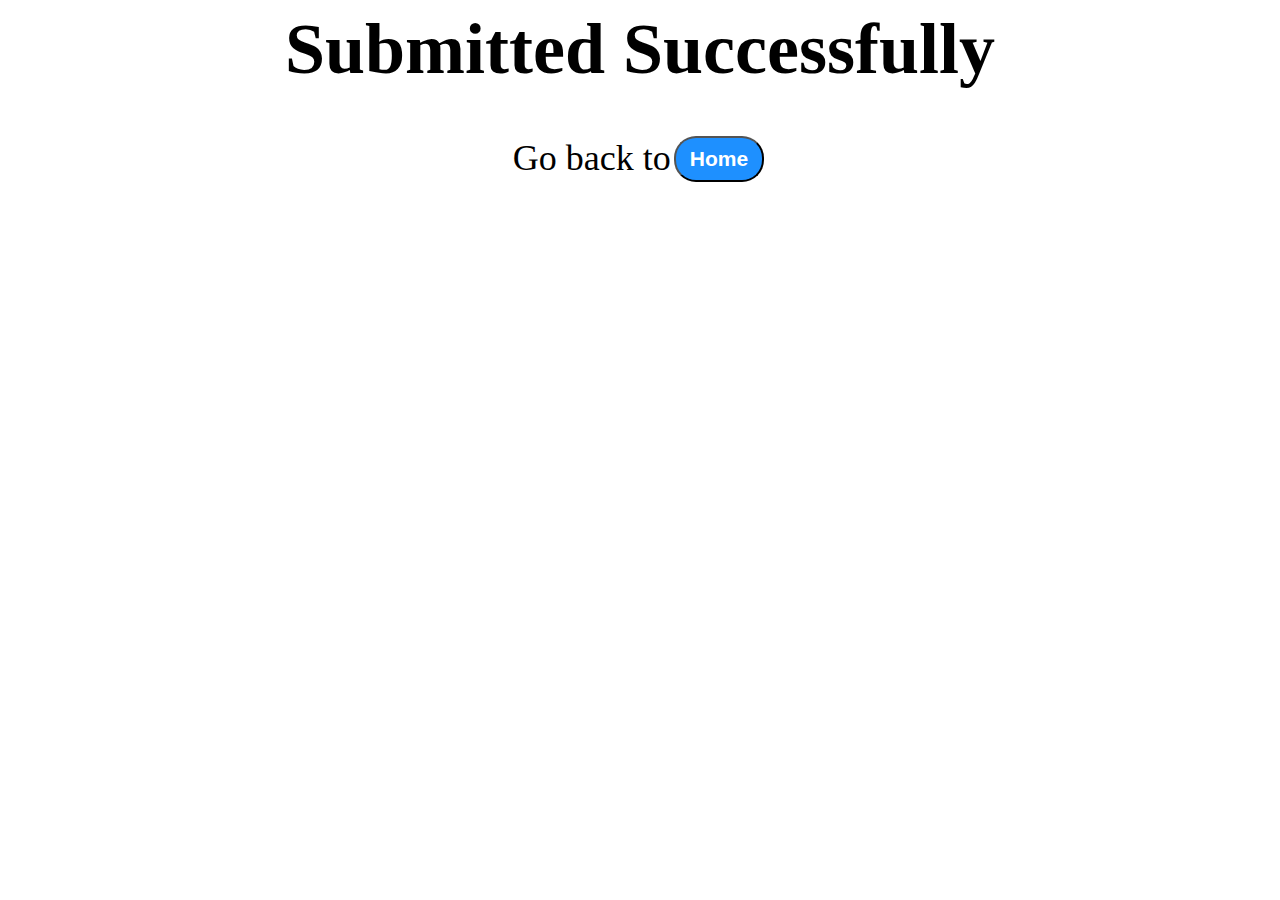
<file: sub.html>
<!DOCTYPE html>
<head>
    <style>
        .sub{
            font-size: 72px;
    font-weight: bold;
    font-stretch: extra-expanded;
    display: flex;
    flex-direction: row;
    flex-wrap: nowrap;
    align-content: center;
    justify-content: center;
}
        
        .back{
            font-size: 36px;
    display: flex;
    flex-direction: row;
    flex-wrap: wrap;
    justify-content: center;
    align-items: center;
    align-content: stretch;
    padding: 42px;
        }
        .butn{
            padding: 9px 14px;
            border-radius: 22px;
            color: white;
            background-color: dodgerblue;
            font-weight: bold;
            font-size: 21px;
            margin: 0 3px;
            cursor: pointer;
            
        }
    </style>
</head>
<body>
    <div class="sub"> Submitted Successfully </div>
    <div class="back">Go back to <a href="/home.html"> <button class="butn" >Home</button></a></div>
</body>
</html>
</file>
